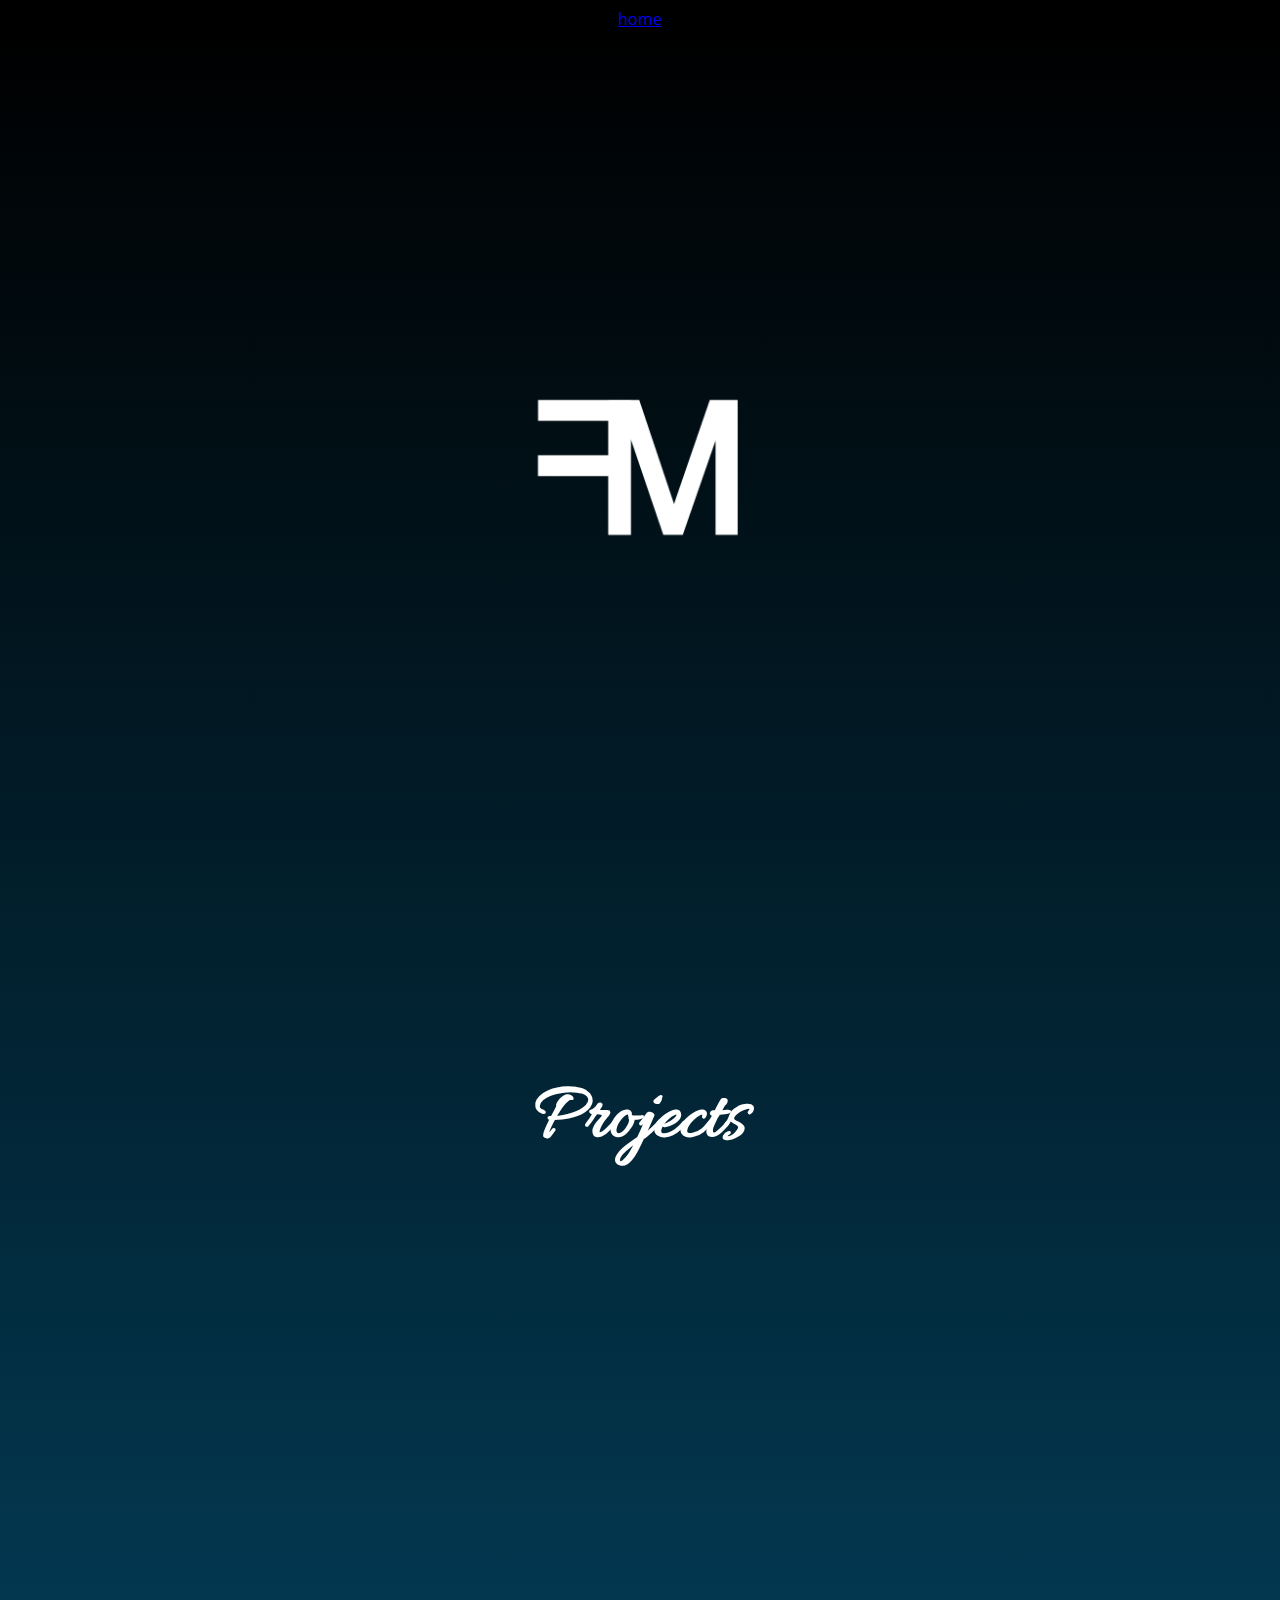
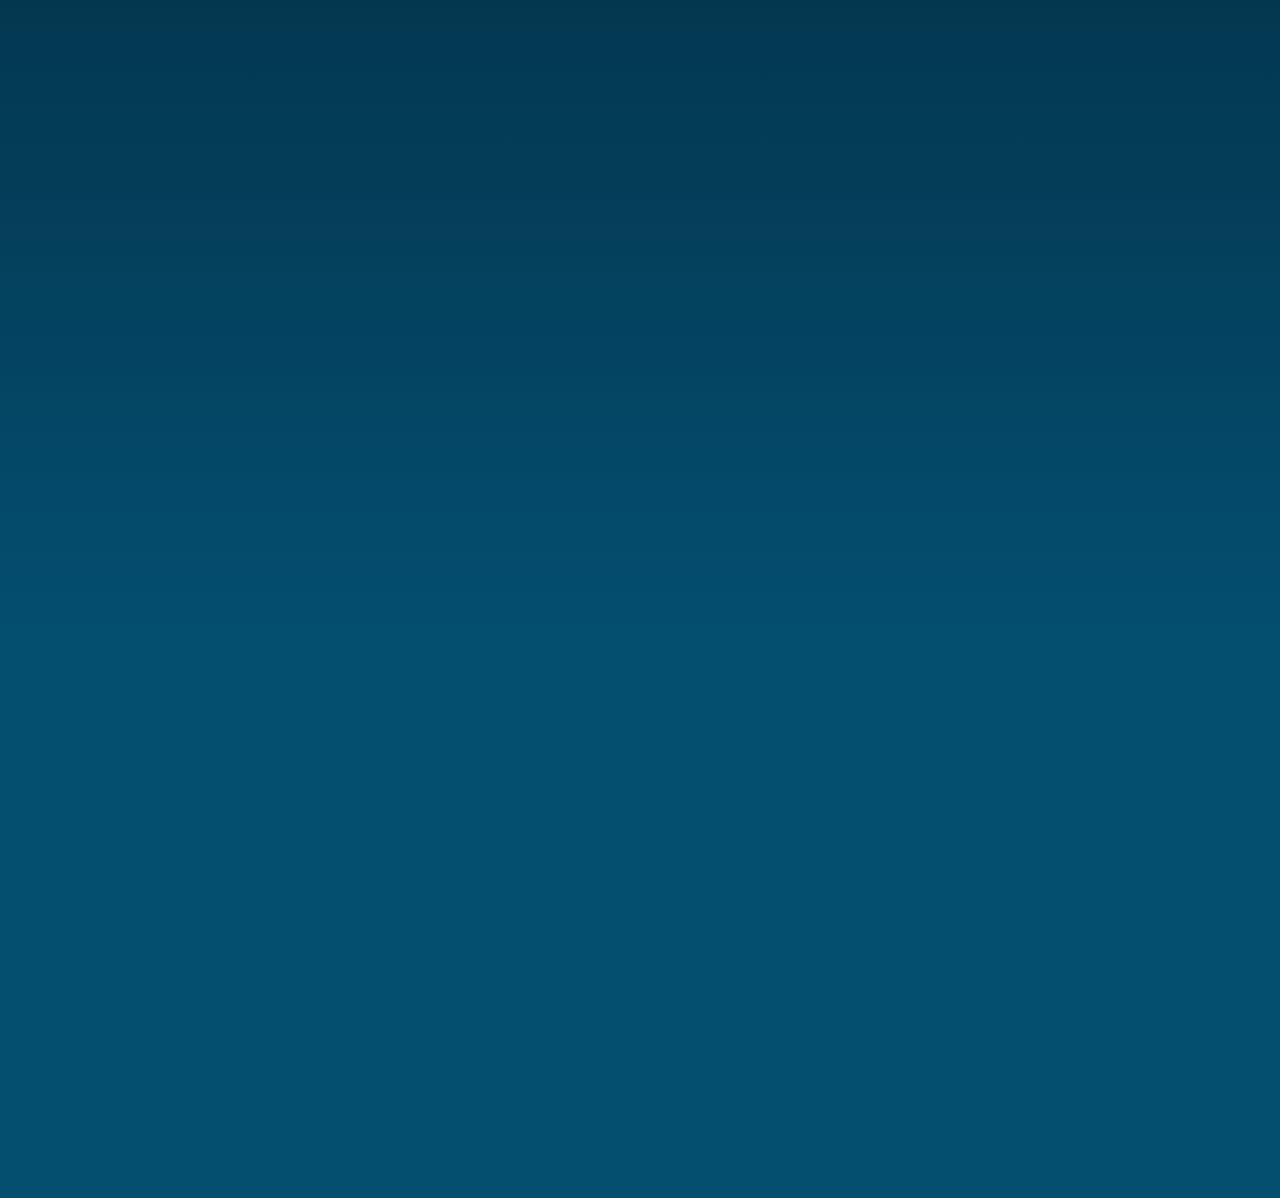
<file: index.html>
<!DOCTYPE html>
<html lang="en">

<head>
    <meta charset="UTF-8">
    <meta http-equiv="X-UA-Compatible" content="IE=edge">
    <meta name="viewport" content="width=device-width, initial-scale=1.0">
    <link rel="icon" href="images/favicon.ico" type="image/x-icon">
    <link rel="stylesheet" href="style/style.css">
    <link rel="preconnect" href="https://fonts.googleapis.com">
    <link rel="preconnect" href="https://fonts.gstatic.com" crossorigin>
    <link href="https://fonts.googleapis.com/css2?family=Open+Sans&display=swap" rel="stylesheet">
    <link rel="preconnect" href="https://fonts.googleapis.com">
    <link rel="preconnect" href="https://fonts.gstatic.com" crossorigin>
    <link href="https://fonts.googleapis.com/css2?family=Allura&display=swap" rel="stylesheet">

    <title>fajitamonk</title>

</head>

<body>

    <a href="index.html">home</a>

    <div class="animation-logo">
        <span><a href="#projects"><img src="images/fm-2.png" alt=""></a></span>
    </div>

    <div id="projects"></div>
    <h2>Projects</h2>

    <div class="projects">
        <a class="project-card" href="weather.html">Weather app</a>
        <a class="project-card" href="color-hex.html">Colour finder</a>
        <a class="project-card" href="rattvik.html">Rättvik</a>
        <a class="project-card" href="gallery.html">Gallery</a>
    </div>

    <div class="green-section">
    </div>

    <script src="script.js"></script>

</body>



</html>
</file>
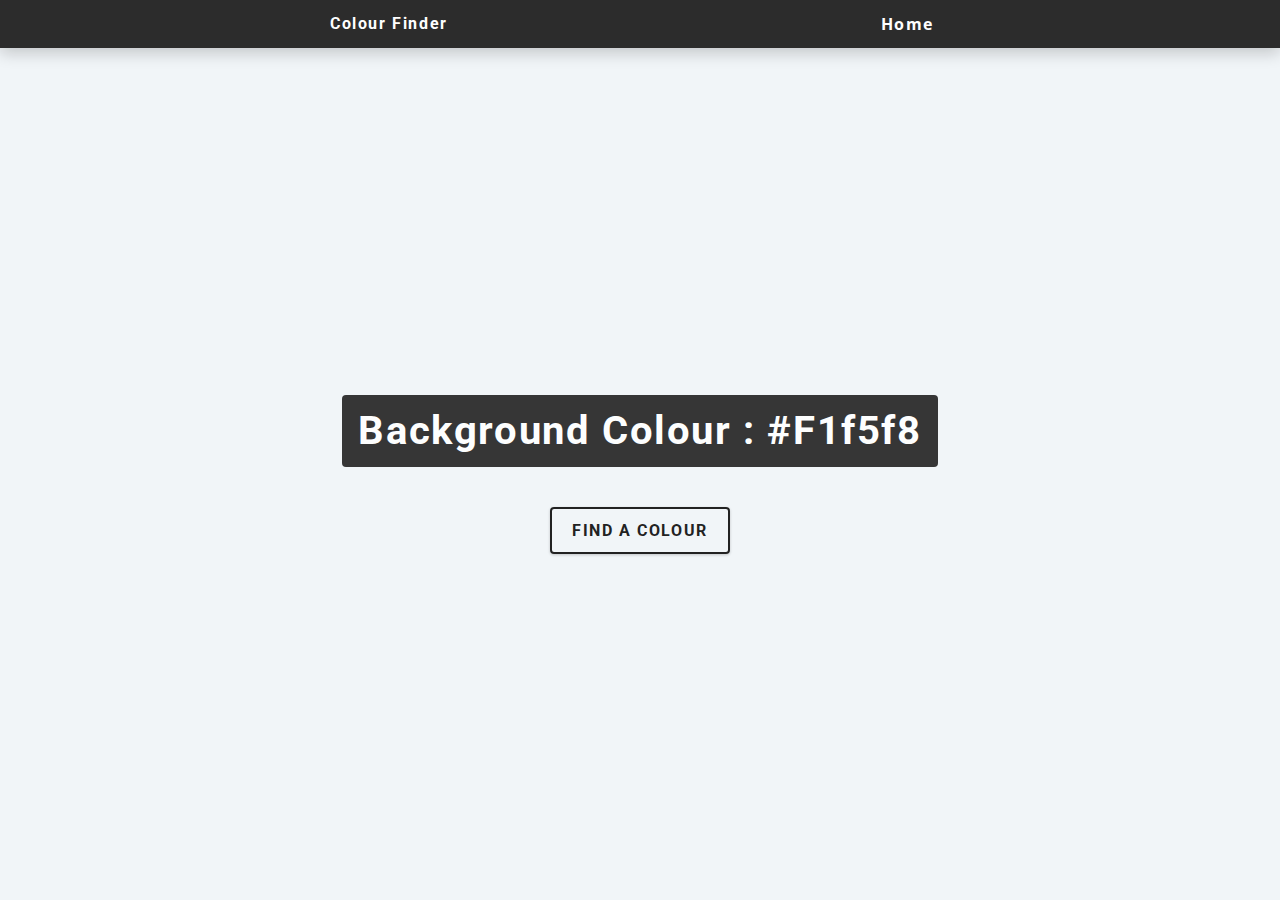
<file: color-hex.html>
<!DOCTYPE html>
<html lang="en">

<head>
    <meta charset="UTF-8" />
    <meta name="viewport" content="width=device-width, initial-scale=1.0" />
    <title>
        Colour finder
    </title>

    <!-- styles -->
    <link rel="stylesheet" href="style/styles-color.css" />
</head>

<body>
    <nav>
        <div class="nav-center">
            <h4>Colour finder</h4>
            <ul class="nav-links">
                <li><a href="index.html">Home</a></li>
            </ul>
        </div>
    </nav>
    <main>
        <div class="container">
            <h2>background colour : <span class="color">#f1f5f8</span></h2>
            <button class="btn btn-hero" id="btn">Find a colour</button>
        </div>
    </main>
    <!-- javascript -->
    <script src="color-hex.js"></script>
</body>

</html>
</file>
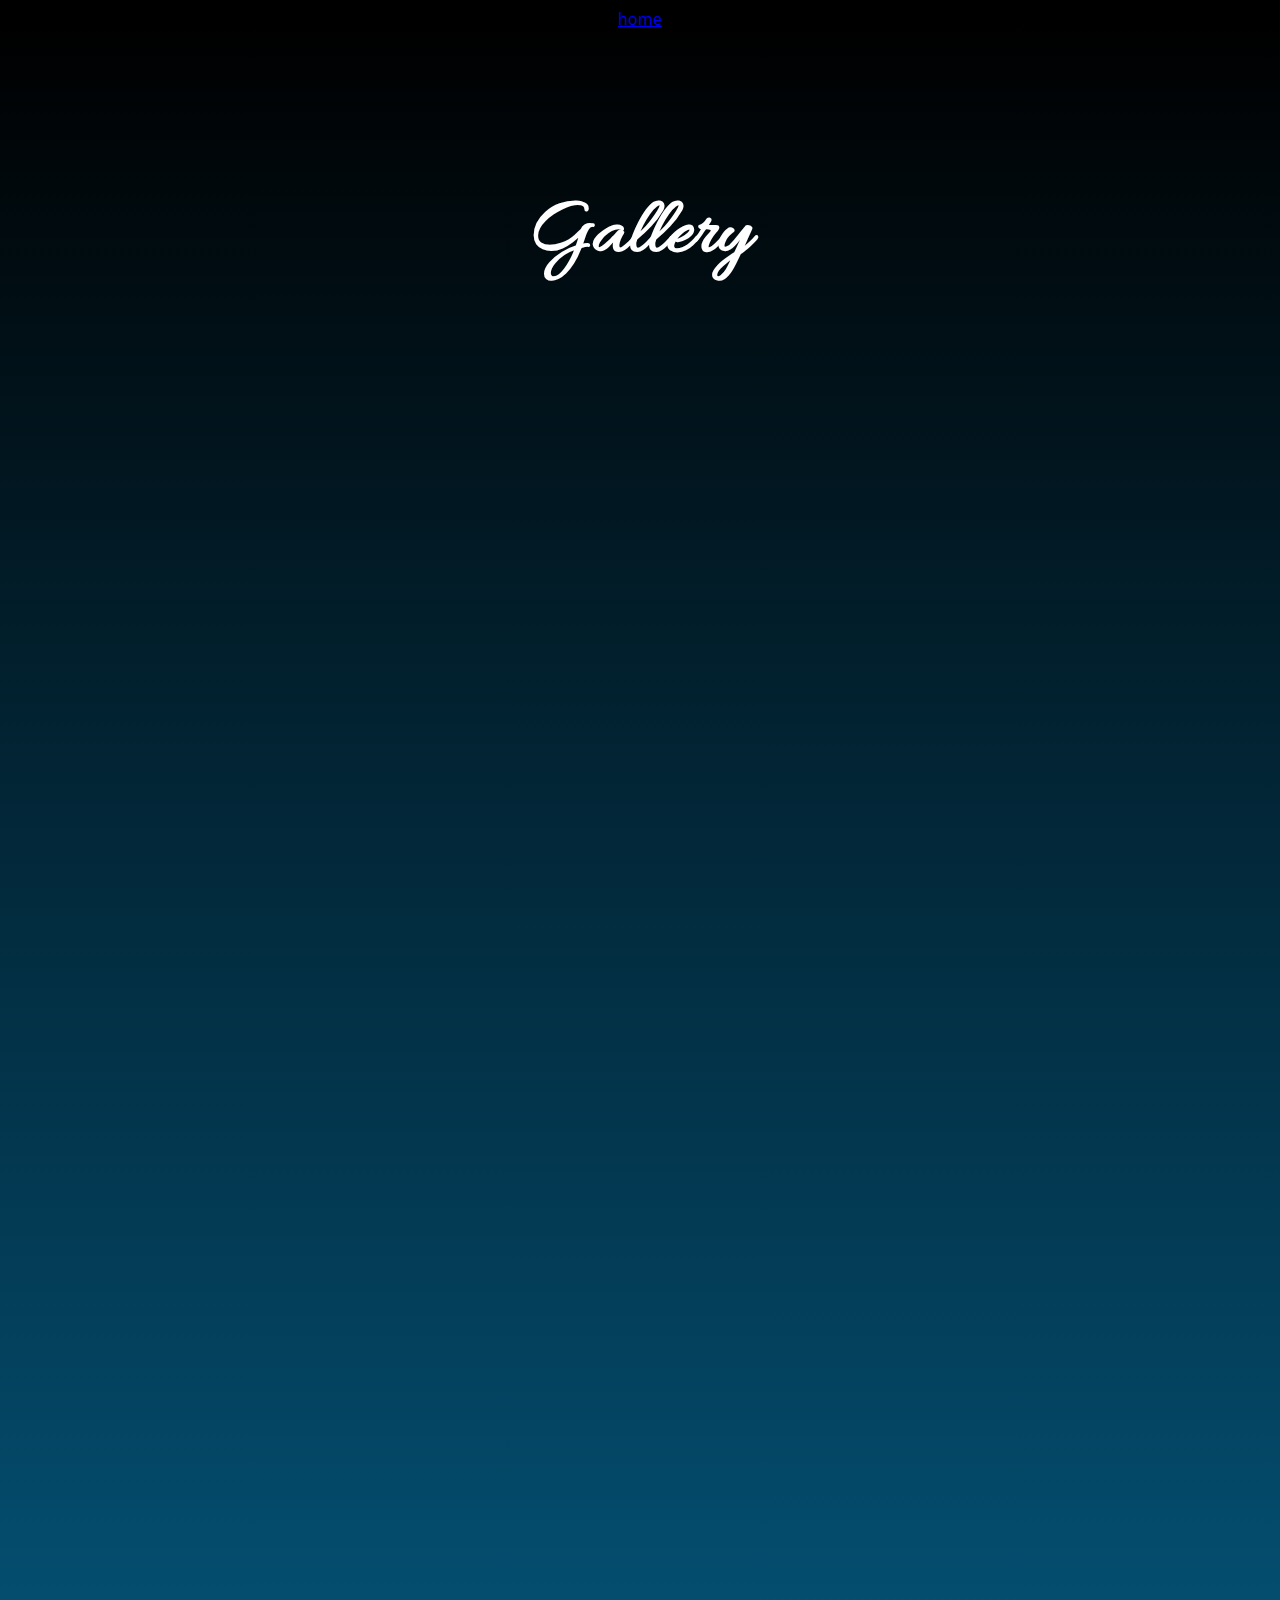
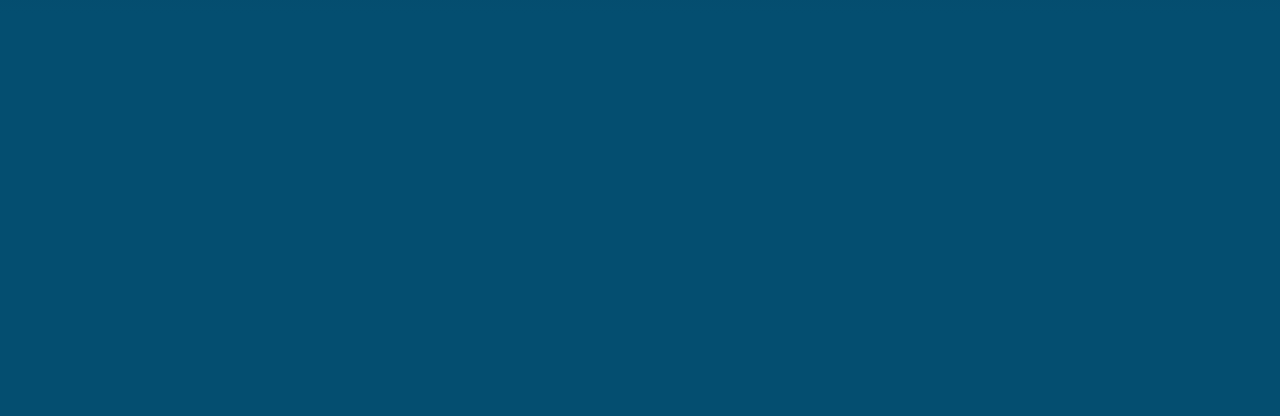
<file: gallery.html>
<!DOCTYPE html>
<html lang="en">

<head>
    <meta charset="UTF-8">
    <meta http-equiv="X-UA-Compatible" content="IE=edge">
    <meta name="viewport" content="width=device-width, initial-scale=1.0">
    <link rel="icon" href="images/favicon.ico" type="image/x-icon">
    <link rel="stylesheet" href="style/gallery.css">
    <link rel="preconnect" href="https://fonts.googleapis.com">
    <link rel="preconnect" href="https://fonts.gstatic.com" crossorigin>
    <link href="https://fonts.googleapis.com/css2?family=Open+Sans&display=swap" rel="stylesheet">
    <link rel="preconnect" href="https://fonts.gstatic.com" crossorigin>
    <link href="https://fonts.googleapis.com/css2?family=Allura&display=swap" rel="stylesheet">

    <title>fajitamonk - gallery</title>

</head>

<body>

    <a href="index.html">home</a>

    <h2>Gallery</h2>

</body>



</html>
</file>
<file: style/style.css>
html {
    scroll-behavior: smooth;
}

::selection {
    background: rgb(4, 78, 112);
}

body {
    background: linear-gradient(180deg, rgb(0, 0, 0) 1%, rgb(4, 78, 112) 80%);
    color: rgb(255, 249, 241);
    text-align: center;
    font-family: 'Open Sans', sans-serif;
}

.animation-logo img {
    text-align: center;
    margin: 35vh 0;
    max-width: 250px;
}

.animation-logo span {
    opacity: 1;
}

.animation-logo span {
    animation: animation 1.3s 3 linear;
}

@keyframes animation {
    50% {
        opacity: 0.1;
    }
    100% {
        opacity: 1;
    }
}

h2 {
    color: white;
    font-size: 5em;
    text-align: center;
    padding-top: 10vh;
    font-family: 'Allura', cursive;
    margin-bottom: 20px;
}

.projects {
    display: flex;
    flex-wrap: wrap;
    align-items: center;
    justify-content: center;
    padding: 2vh 0 1vh;
}

.project-card {
    cursor: pointer;
    background-color: black;
    color: white;
    display: block;
    font-size: 1.2em;
    text-align: center;
    margin: 2vh 5vh;
    min-width: 250px;
    min-height: 250px;
    border-radius: 5%;
    align-items: center;
    display: flex;
    justify-content: center;
    box-shadow: 0px 0px 100px 1px black;
    text-decoration: none;
    opacity: 0;
    transform: translateY(40vh);
}

.project-card:hover {
    background-color: whitesmoke;
    color: black;
    box-shadow: 0px 0px 100px 1px black;
    transition: ease-in 0.3s;
}

@keyframes fadeInUp {
    to {
        opacity: 1;
        transform: translateY(0);
    }
}

.green-section {
    height: 1000px;
}

@media screen and (max-width: 548px) {
    body {
        background: linear-gradient(180deg, rgb(0, 0, 0) -30%, rgb(4, 78, 112) 100%);
    }
    .animation-logo img {
        text-align: center;
        width: 200px;
        max-width: 200px;
        max-height: 200px;
    }
    h2 {
        color: white;
        font-size: 3em;
        margin-bottom: 20px;
    }
    .projects {
        padding: 10vh 6vh;
        flex-direction: column;
    }
    .projects :nth-child(1) {
        align-self: flex-start;
    }
    .projects :nth-child(2) {
        align-self: flex-end;
    }
    .projects :nth-child(3) {
        align-self: flex-start;
    }
    .project-card {
        font-size: 0.9em;
        text-align: center;
        margin: 2vh 0;
        min-width: 150px;
        min-height: 150px;
        box-shadow: 0px 0px 50px 1px black;
        transform: translateY(50vh);
    }
}
</file>
<file: style/styles-color.css>
/*
=============== 
Fonts
===============
*/

@import url("https://fonts.googleapis.com/css?family=Open+Sans|Roboto:400,700&display=swap");

/*
=============== 
Variables
===============
*/

:root {
    /* dark shades of primary color*/
    --clr-primary-1: hsl(205, 86%, 17%);
    --clr-primary-2: hsl(205, 77%, 27%);
    --clr-primary-3: hsl(205, 72%, 37%);
    --clr-primary-4: hsl(205, 63%, 48%);
    /* primary/main color */
    --clr-primary-5: hsl(205, 78%, 60%);
    /* lighter shades of primary color */
    --clr-primary-6: hsl(205, 89%, 70%);
    --clr-primary-7: hsl(205, 90%, 76%);
    --clr-primary-8: hsl(205, 86%, 81%);
    --clr-primary-9: hsl(205, 90%, 88%);
    --clr-primary-10: hsl(205, 100%, 96%);
    /* darkest grey - used for headings */
    --clr-grey-1: hsl(209, 61%, 16%);
    --clr-grey-2: hsl(211, 39%, 23%);
    --clr-grey-3: hsl(209, 34%, 30%);
    --clr-grey-4: hsl(209, 28%, 39%);
    /* grey used for paragraphs */
    --clr-grey-5: hsl(210, 22%, 49%);
    --clr-grey-6: hsl(209, 23%, 60%);
    --clr-grey-7: hsl(211, 27%, 70%);
    --clr-grey-8: hsl(210, 31%, 80%);
    --clr-grey-9: hsl(212, 33%, 89%);
    --clr-grey-10: hsl(210, 36%, 96%);
    --clr-white: #fff;
    --clr-red-dark: hsl(360, 67%, 44%);
    --clr-red-light: hsl(360, 71%, 66%);
    --clr-green-dark: hsl(125, 67%, 44%);
    --clr-green-light: hsl(125, 71%, 66%);
    --clr-black: #222;
    --ff-primary: "Roboto", sans-serif;
    --ff-secondary: "Open Sans", sans-serif;
    --transition: all 0.3s linear;
    --spacing: 0.1rem;
    --radius: 0.25rem;
    --light-shadow: 0 5px 15px rgba(0, 0, 0, 0.1);
    --dark-shadow: 0 5px 15px rgba(0, 0, 0, 0.2);
    --max-width: 1170px;
    --fixed-width: 620px;
}


/*
=============== 
Global Styles
===============
*/

*,
::after,
::before {
    margin: 0;
    padding: 0;
    box-sizing: border-box;
}

body {
    font-family: var(--ff-secondary);
    background: var(--clr-grey-10);
    color: var(--clr-grey-1);
    line-height: 1.5;
    font-size: 0.875rem;
}

ul {
    list-style-type: none;
}

a {
    text-decoration: none;
}

h1,
h2,
h3,
h4 {
    letter-spacing: var(--spacing);
    text-transform: capitalize;
    line-height: 1.25;
    margin-bottom: 0.75rem;
    font-family: var(--ff-primary);
}

h1 {
    font-size: 3rem;
}

h2 {
    font-size: 2rem;
}

h3 {
    font-size: 1.25rem;
}

h4 {
    font-size: 0.875rem;
}

p {
    margin-bottom: 1.25rem;
    color: var(--clr-grey-5);
}

@media screen and (min-width: 800px) {
    h1 {
        font-size: 4rem;
    }
    h2 {
        font-size: 2.5rem;
    }
    h3 {
        font-size: 1.75rem;
    }
    h4 {
        font-size: 1rem;
    }
    body {
        font-size: 1rem;
    }
    h1,
    h2,
    h3,
    h4 {
        line-height: 1;
    }
}


/*  global classes */


/* section */

.section {
    padding: 5rem 0;
}

.section-center {
    width: 90vw;
    margin: 0 auto;
    max-width: 1170px;
}

@media screen and (min-width: 992px) {
    .section-center {
        width: 95vw;
    }
}

main {
    min-height: 100vh;
    display: grid;
    place-items: center;
}


/*
=============== 
Nav
===============
*/

nav {
    background: var(--clr-black);
    height: 3rem;
    display: grid;
    align-items: center;
    box-shadow: var(--dark-shadow);
    opacity: 0.95;
}

.nav-center {
    width: 90vw;
    max-width: var(--fixed-width);
    margin: 0 auto;
    display: flex;
    align-items: center;
    justify-content: space-between;
}

.nav-center h4 {
    margin-bottom: 0;
    color: var(--clr-white);
}

.nav-links {
    display: flex;
}

nav a {
    font-weight: 700;
    font-size: 1rem;
    color: var(--clr-white);
    letter-spacing: var(--spacing);
    margin-right: 1rem;
}

nav a:hover {
    color: orange;
}


/*
=============== 
Container
===============
*/

main {
    min-height: calc(100vh - 3rem);
    display: grid;
    place-items: center;
}

.container {
    text-align: center;
}

.container h2 {
    background: var(--clr-black);
    color: var(--clr-white);
    padding: 1rem;
    border-radius: var(--radius);
    margin-bottom: 2.5rem;
    opacity: 0.9;
}

.color {
    color: inherit;
}

.btn-hero {
    font-family: var(--ff-primary);
    text-transform: uppercase;
    background: transparent;
    color: var(--clr-black);
    letter-spacing: var(--spacing);
    display: inline-block;
    font-weight: 700;
    transition: var(--transition);
    border: 2px solid var(--clr-black);
    cursor: pointer;
    box-shadow: 0 1px 3px rgba(0, 0, 0, 0.2);
    border-radius: var(--radius);
    font-size: 1rem;
    padding: 0.75rem 1.25rem;
}

.btn-hero:hover {
    color: var(--clr-white);
    background: var(--clr-black);
}
</file>
<file: style/gallery.css>
html {
    scroll-behavior: smooth;
}

::selection {
    background: rgb(4, 78, 112);
}

body {
    background: linear-gradient(180deg, rgb(0, 0, 0) 1%, rgb(4, 78, 112) 80%);
    color: rgb(255, 249, 241);
    text-align: center;
    font-family: 'Open Sans', sans-serif;
    height: 2000px;
}

h2 {
    color: white;
    font-size: 5em;
    text-align: center;
    padding-top: 10vh;
    font-family: 'Allura', cursive;
    margin-bottom: 20px;
}
</file>
